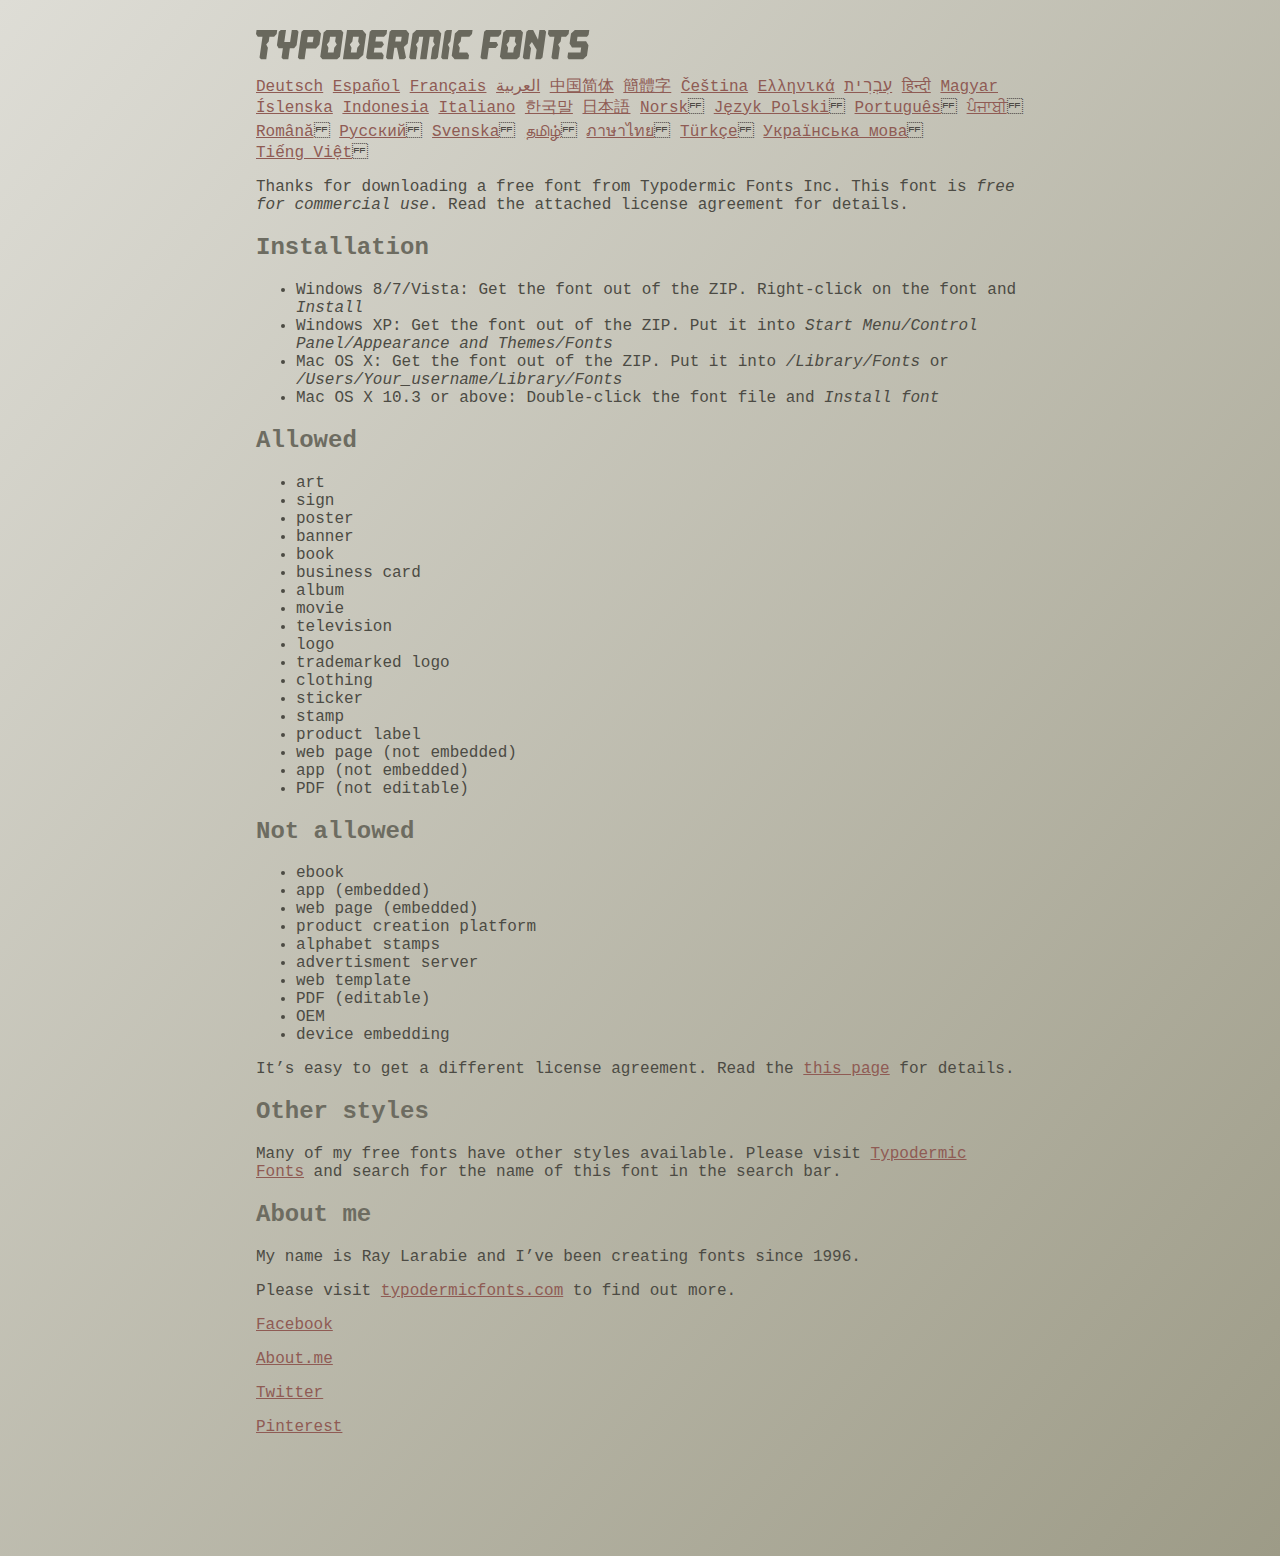
<file: Mon site WEB V2/fonts/ethnocentric/read-this.html>
<head>
<meta http-equiv="Content-Type" content="text/html; charset=utf-8">
<title>Typodermic Fonts Inc. Freeware Font instructions 2014</title>
<style type="text/css">
body {
	margin:30px 20% 120px 20%;
	padding:0px;
	font-family:Consolas, Courier, sans-serif;
	color:#4c4b44;
	background-color:#c2c1b3;

/* IE10 Consumer Preview */ 
background-image: -ms-linear-gradient(top left, #DEDDD6 0%, #9D9B87 100%);

/* Mozilla Firefox */ 
background-image: -moz-linear-gradient(top left, #DEDDD6 0%, #9D9B87 100%);

/* Opera */ 
background-image: -o-linear-gradient(top left, #DEDDD6 0%, #9D9B87 100%);

/* Webkit (Safari/Chrome 10) */ 
background-image: -webkit-gradient(linear, left top, right bottom, color-stop(0, #DEDDD6), color-stop(1, #9D9B87));

/* Webkit (Chrome 11+) */ 
background-image: -webkit-linear-gradient(top left, #DEDDD6 0%, #9D9B87 100%);

/* W3C Markup, IE10 Release Preview */ 
background-image: linear-gradient(to bottom right, #DEDDD6 0%, #9D9B87 100%);

	}
h2 {color:#6d6c61;}
a {color:#8f5b54;}
a:hover {color:#ffffff; background-color:#9a998c;}
</style>
</head>

<body>

<svg width="350px" height="30px">
	<path fill="#69685D" d="M0,4.006L0.554,0h20.674l-0.553,4.006l-2.559,2.772h-4.688l-0.682,4.816l-2.515,3.026l1.663,3.07
		l-1.62,11.594H4.987l-1.448-1.79l2.94-20.716H1.791L0,4.006z"/>
	<path fill="#69685D" d="M35.8,0h5.285l1.408,1.791l-1.876,13.343l-2.515,3.111h-4.264l-1.534,11.04h-5.286l-1.449-1.79l1.322-9.25
		h-4.263l-1.705-3.111l1.875-13.343L24.76,0h5.242l-1.706,12.064h5.799L35.8,0z"/>
	<path fill="#69685D" d="M62.09,0l2.899,3.453L63.412,14.58l-3.496,3.962h-9.805l-1.491,10.742h-5.244l-1.493-1.79l3.625-25.704
		L47.469,0H62.09z M50.965,12.362h5.797l0.81-5.583h-5.799L50.965,12.362z"/>
	<path fill="#69685D" d="M64.256,26.642l3.367-24.041L70.523,0h14.664l2.132,2.601l-3.368,24.041l-2.856,2.643H66.431L64.256,26.642
		z M73.335,11.595l-2.514,3.026l1.663,3.07l-0.683,4.816H77.6l0.68-4.816l2.516-3.07l-1.663-3.026l0.681-4.816h-5.796L73.335,11.595
		z"/>
	<path fill="#69685D" d="M86.926,29.285L91.017,0h15.518l3.581,4.307l-2.899,20.673l-4.774,4.305H86.926z M96.345,11.595
		l-2.515,3.026l1.664,3.07l-0.683,4.816h5.798l0.681-4.816l2.516-3.07l-1.663-3.026l0.681-4.816h-5.796L96.345,11.595z"/>
	<path fill="#69685D" d="M127.114,29.285h-15.473l-1.492-1.79l3.624-25.704L115.731,0h15.389l-0.554,4.006l-2.557,2.772h-7.971
		l-0.684,4.816h6.906l1.662,3.026l-2.515,3.111h-6.905l-0.683,4.775h8.057l1.791,2.771L127.114,29.285z"/>
	<path fill="#69685D" d="M150.21,0l2.898,3.453l-1.405,9.977l-3.881,3.452l2.217,10.613l-1.748,1.79h-4.944l-2.387-11.553h-2.6
		l-1.622,11.553h-5.241l-1.493-1.79l3.624-25.704L135.588,0H150.21z M145.691,6.779h-5.796l-0.683,4.816h5.799L145.691,6.779z"/>
	<path fill="#69685D" d="M159.92,29.285h-5.242l-1.492-1.79l3.41-24.042L160.432,0h21.911l2.897,3.453l-3.409,24.042l-1.876,1.79
		h-5.284l1.617-11.594l2.517-3.07l-1.662-3.026l0.681-4.816h-4.092l-3.154,22.506h-6.522l3.155-22.506h-4.134l-0.683,4.816
		l-2.515,3.026l1.663,3.07L159.92,29.285z"/>
	<path fill="#69685D" d="M191.879,29.285h-5.244l-1.492-1.79l3.624-25.704L190.728,0h5.242l-1.619,11.595l-2.516,3.026l1.663,3.07
		L191.879,29.285z"/>
	<path fill="#69685D" d="M213.018,25.279l-0.554,4.006h-13.854l-2.899-3.494l3.156-22.338L202.702,0h13.854l-0.555,4.006
		l-2.558,2.772h-8.1l-0.683,4.816l-2.515,3.026l1.663,3.07l-0.683,4.816h8.1L213.018,25.279z"/>
	<path fill="#69685D" d="M226.007,29.285l-1.492-1.79l3.624-25.704L230.1,0h15.473l-0.554,4.006l-2.557,2.772h-8.058l-0.724,5.115
		h6.818l1.664,3.07l-2.557,3.11h-6.82l-1.535,11.211H226.007z"/>
	<path fill="#69685D" d="M243.903,26.642l3.368-24.041L250.17,0h14.663l2.131,2.601l-3.367,24.041l-2.855,2.643h-14.664
		L243.903,26.642z M252.983,11.595l-2.516,3.026l1.662,3.07l-0.681,4.816h5.796l0.684-4.816l2.515-3.07l-1.664-3.026l0.684-4.816
		h-5.798L252.983,11.595z"/>
	<path fill="#69685D" d="M280.639,19.822l-4.731-7.758l-2.516,3.069l1.662,3.069l-1.533,11.082h-5.244l-1.493-1.79l3.626-25.704
		L272.37,0h4.773l4.902,9.677L283.41,0h5.285l1.407,1.791l-3.623,25.704l-1.877,1.79h-5.285L280.639,19.822z"/>
	<path fill="#69685D" d="M291.926,4.006L292.48,0h20.674l-0.554,4.006l-2.557,2.772h-4.691l-0.681,4.816l-2.516,3.026l1.664,3.07
		l-1.621,11.594h-5.285l-1.451-1.79l2.942-20.716h-4.689L291.926,4.006z"/>
	<path fill="#69685D" d="M325.168,17.478h-9.209l-2.387-3.923l1.45-10.102L318.857,0h14.452l-0.682,4.86l-1.621,1.918h-9.506
		l-0.64,4.561h9.208l2.388,3.878l-1.493,10.572l-3.836,3.494h-14.579l-1.107-1.917l0.682-4.86h12.362L325.168,17.478z"/>
</svg>

<br>

<p translate="no">

<a href="http://translate.google.com/translate?hl=en&sl=en&tl=de&u=http://typodermicfonts.com/wp-content/uploads/2014/02/read-this.html&sandbox=0&usg=ALkJrhivq6___mill12Uw6fPvMWyJxstkw">Deutsch</a>

<a href="http://translate.google.com/translate?hl=en&sl=en&tl=es&u=http://typodermicfonts.com/wp-content/uploads/2014/02/read-this.html&sandbox=0&usg=ALkJrhjAt3cpinDeMTX6Ro8UcZFqaE8K5Q">Español</a>

<a href="http://translate.google.com/translate?hl=en&sl=en&tl=fr&u=http://typodermicfonts.com/wp-content/uploads/2014/02/read-this.html&sandbox=0&usg=ALkJrhjObLPhFyyhwigF-dBoOZ3eXYdDsw">Français</a>

<a href="http://translate.google.com/translate?hl=en&sl=en&tl=ar&u=http://typodermicfonts.com/wp-content/uploads/2014/02/read-this.html&sandbox=0&usg=ALkJrhg2hs-st3zodt-AjmoeuPHfyJsTEg">العربية</a>

<a href="http://translate.google.com/translate?hl=en&sl=en&tl=zh-CN&u=http://typodermicfonts.com/wp-content/uploads/2014/02/read-this.html&sandbox=0&usg=ALkJrhiilVnjG1Ks0DN7UyRqbKExhxAT-Q">中国简体</a>

<a href="http://translate.google.com/translate?hl=en&sl=en&tl=zh-TW&u=http://typodermicfonts.com/wp-content/uploads/2014/02/read-this.html&sandbox=0&usg=ALkJrhiSCPRAYToARlHI4kxIK9eCIFKQhw">簡體字</a>

<a href="http://translate.google.com/translate?hl=en&sl=en&tl=cs&u=http://typodermicfonts.com/wp-content/uploads/2014/02/read-this.html&sandbox=0&usg=ALkJrhj3z2HOOmCXLT-ApYW2SCeBvTGvTA">Čeština</a>

<a href="http://translate.google.com/translate?hl=en&sl=en&tl=el&u=http://typodermicfonts.com/wp-content/uploads/2014/02/read-this.html&sandbox=0&usg=ALkJrhhoORG-43TvZ2NVrll3T0oyOZE0VA">Ελληνικά</a>

<a href="http://translate.google.com/translate?hl=en&sl=en&tl=iw&u=http://typodermicfonts.com/wp-content/uploads/2014/02/read-this.html&sandbox=0&usg=ALkJrhiP4kLXdDxVNuV6-9tHJ8Tbt-1xKw">עִבְרִית</a>

<a href="http://translate.google.com/translate?hl=en&sl=en&tl=hi&u=http://typodermicfonts.com/wp-content/uploads/2014/02/read-this.html&sandbox=0&usg=ALkJrhhJmUufReWrMTSaGKPPOqV7q5jpGQ">हिन्दी</a>

<a href="http://translate.google.com/translate?hl=en&sl=en&tl=hu&u=http://typodermicfonts.com/wp-content/uploads/2014/02/read-this.html&sandbox=0&usg=ALkJrhgfcL_UwP3jkr6Vvq35rkhETFuTug">Magyar</a>

<a href="http://translate.google.com/translate?hl=en&sl=en&tl=is&u=http://typodermicfonts.com/wp-content/uploads/2014/02/read-this.html&sandbox=0&usg=ALkJrhjpK9lELyRP50Vv3RNgqCJDb6d-GQ">Íslenska</a>

<a href="http://translate.google.com/translate?hl=en&sl=en&tl=id&u=http://typodermicfonts.com/wp-content/uploads/2014/02/read-this.html&sandbox=0&usg=ALkJrhiExV3gmyXBUVqcwNiGiUWQSRrgIQ">Indonesia</a>

<a href="http://translate.google.com/translate?hl=en&sl=en&tl=it&u=http://typodermicfonts.com/wp-content/uploads/2014/02/read-this.html&sandbox=0&usg=ALkJrhgMr2_uulaLYRSFz8C34rtcbN6XEg">Italiano</a>

<a href="http://translate.google.com/translate?hl=en&sl=en&tl=ko&u=http://typodermicfonts.com/wp-content/uploads/2014/02/read-this.html&sandbox=0&usg=ALkJrhhl_nNXiOMIiBERq879UXH1XYfZGw">한국말</a>

<a href="http://translate.google.com/translate?hl=en&ie=UTF8&prev=_t&sl=en&tl=ja&u=http://typodermicfonts.com/wp-content/uploads/2014/02/read-this.html&sandbox=0&usg=ALkJrhi2FvSFgSUub72-Sq2moIRAosCiLA">日本語</a>

<a href="http://translate.google.com/translate?hl=en&sl=en&tl=no&u=http://typodermicfonts.com/wp-content/uploads/2014/02/read-this.html&sandbox=0&usg=ALkJrhhnf9AGd5hfxwA04e1w-tfYPha1ww">Norsk</a>
<a href="http://translate.google.com/translate?hl=en&sl=en&tl=pl&u=http://typodermicfonts.com/wp-content/uploads/2014/02/read-this.html&sandbox=0&usg=ALkJrhjZTe5eJRrZffLe0zgqEHPrMb8pOQ">Język&nbsp;Polski</a>
<a href="http://translate.google.com/translate?hl=en&sl=en&tl=pt-BR&u=http://typodermicfonts.com/wp-content/uploads/2014/02/read-this.html&sandbox=0&usg=ALkJrhg-zp3i6AcZCv02ONjZ5YvkcCFDBw">Português</a>
<a href="http://translate.google.com/translate?hl=en&sl=en&tl=pa&u=http://typodermicfonts.com/wp-content/uploads/2014/02/read-this.html&sandbox=0&usg=ALkJrhhPEMoYvW59_DJT7y6fxgG2IMh23A">ਪੰਜਾਬੀ</a>
<a href="http://translate.google.com/translate?hl=en&sl=en&tl=ro&u=http://typodermicfonts.com/wp-content/uploads/2014/02/read-this.html&sandbox=0&usg=ALkJrhgD0R8zxuQQh-YmFpQTJdvjhAYm2A">Română</a>
<a href="http://translate.google.com/translate?hl=en&sl=en&tl=ru&u=http://typodermicfonts.com/wp-content/uploads/2014/02/read-this.html&sandbox=0&usg=ALkJrhgI6c7Pd-FCcipT4xc2NPTefj5JJg">Русский</a>
<a href="http://translate.google.com/translate?hl=en&sl=en&tl=sv&u=http://typodermicfonts.com/wp-content/uploads/2014/02/read-this.html&sandbox=0&usg=ALkJrhhA8gW_-rjCbZQ5TK46zFMB3_StEQ">Svenska</a>
<a href="http://translate.google.com/translate?hl=en&sl=en&tl=ta&u=http://typodermicfonts.com/wp-content/uploads/2014/02/read-this.html&sandbox=0&usg=ALkJrhiwxxCEPzu3pHBXP-fbTZaOzYqe3g">தமிழ்</a>
<a href="http://translate.google.com/translate?hl=en&sl=en&tl=th&u=http://typodermicfonts.com/wp-content/uploads/2014/02/read-this.html&sandbox=0&usg=ALkJrhjP1N1DRUB1M81k5mi5KnRtt5C2-Q">ภาษาไทย</a>
<a href="http://translate.google.com/translate?hl=en&sl=en&tl=tr&u=http://typodermicfonts.com/wp-content/uploads/2014/02/read-this.html&sandbox=0&usg=ALkJrhiTYbD039OWznCcGyQnMy89_v-1gA">Türkçe</a>
<a href="http://translate.google.com/translate?hl=en&sl=en&tl=uk&u=http%3A%2F%2Ftypodermicfonts.com%2Fwp-content%2Fuploads%2F2014%2F02%2Fread-this.html">Українська&nbsp;мова</a>
<a href="http://translate.google.com/translate?hl=en&sl=en&tl=vi&u=http://typodermicfonts.com/wp-content/uploads/2014/02/read-this.html&sandbox=0&usg=ALkJrhirTQPOLCZognLpxOvJQT_158y07A">Tiếng&nbsp;Việt</a>
</p>


<p>Thanks for downloading a free font from <span translate="no">Typodermic Fonts Inc.</span> This font is <em>free for commercial use</em>. Read the attached license agreement for details.</p>


<h2>Installation</h2>

<ul>
<li>Windows 8/7/Vista: Get the font out of the ZIP. Right-click on the font and <em>Install</em>
<li>Windows XP: Get the font out of the ZIP. Put it into <cite translate="no">Start Menu/Control Panel/Appearance and Themes/Fonts</cite>
<li>Mac OS X: Get the font out of the ZIP. Put it into <cite translate="no">/Library/Fonts</cite> or <cite translate="no">/Users/Your_username/Library/Fonts</cite>
<li>Mac OS X 10.3 or above: Double-click the font file and <em>Install font</em>
</ul>


<h2>Allowed</h2>

<ul>
<li>art
<li>sign
<li>poster
<li>banner
<li>book
<li>business card
<li>album
<li>movie
<li>television
<li>logo
<li>trademarked logo
<li>clothing
<li>sticker
<li>stamp
<li>product label
<li>web page (not embedded)
<li>app (not embedded)
<li>PDF (not editable)
</ul>

<h2>Not allowed</h2>

<ul>
<li>ebook
<li>app (embedded)
<li>web page (embedded)
<li>product creation platform
<li>alphabet stamps
<li>advertisment server
<li>web template
<li>PDF (editable)
<li>OEM
<li>device embedding
</ul>

<p>It&rsquo;s easy to get a different license agreement. Read the <a href="http://typodermicfonts.com/custom/">this page</a> for details.</p>

<h2>Other styles</h2>

<p>Many of my free fonts have other styles available. Please visit <a href="http://typodermicfonts.com">Typodermic Fonts</a> and search for the name of this font in the search bar.</p>


<h2>About me</h2>

<p>My name is <span translate="no">Ray Larabie</span> and I&rsquo;ve been creating fonts since 1996.</p>

<p>Please visit <a href="http://typodermicfonts.com">typodermicfonts.com</a> to find out more.</p>

<p translate="no"><a href="https://www.facebook.com/pages/Typodermic-Fonts/7153899975">Facebook</a></p>
<p translate="no"><a href="http://about.me/raylarabie/#">About.me</a></p>
<p translate="no"><p><a href="https://twitter.com/typodermic">Twitter</a></p>
<p translate="no"><p><a href="http://www.pinterest.com/plywood747/">Pinterest</a></p>

</body>
</file>
